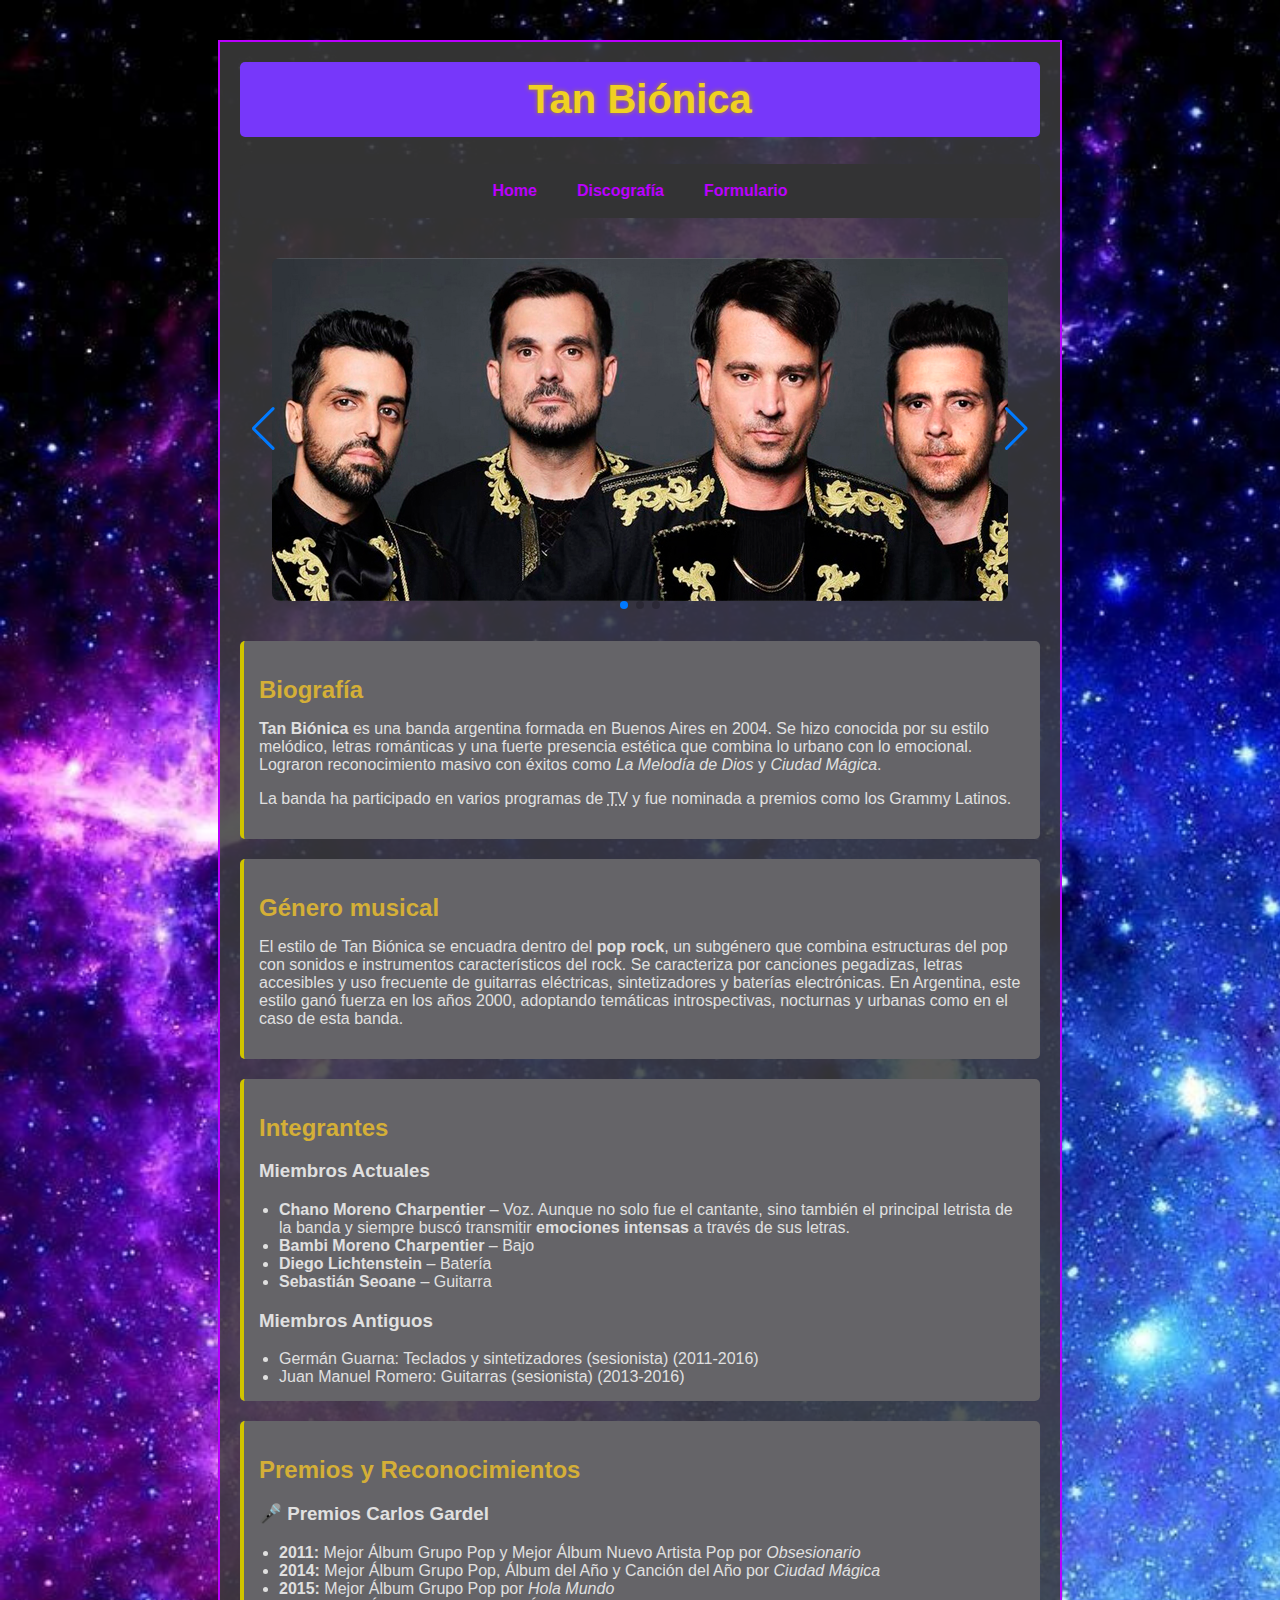
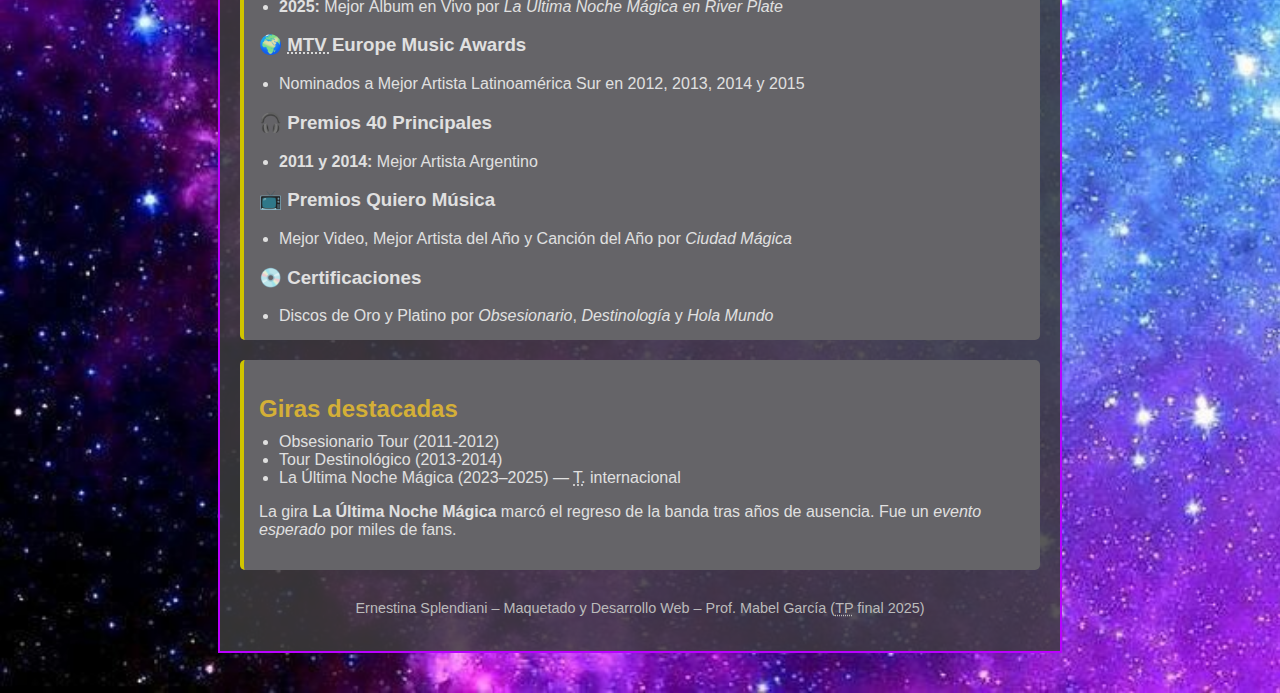
<file: index.html>
<!DOCTYPE html>
<html lang="es">
<head>
  <meta charset="UTF-8">
  <title>Tan Bionica</title>
  <meta name="viewport" content="width=device-width, initial-scale=1">
  <link rel="stylesheet" href="styles.css" type="text/css">
  <link rel="stylesheet" href="https://cdn.jsdelivr.net/npm/swiper/swiper-bundle.min.css" type="text/css">
</head>

<body>

<div class="main">
    <header>
      <h1>Tan Biónica</h1>
    </header>

  <nav>
     <button class="menu-toggle" aria-label="Abrir menú">
  <img src="burger-bar.png" alt="Menú" width="30">
</button>

    <ul>
        <li>
        <a href="index.html">Home</a>
        <ul class="submenu">
       <li><a href="index.html#bio">Biografía</a></li>
      <li><a href="index.html#Generomusical">Género musical</a></li>
      <li><a href="index.html#Integrantes">Integrantes</a></li>
      <li><a href="index.html#Premios">Premios</a></li>
      <li><a href="index.html#Giras">Giras</a></li>
        </ul>
      </li>
      <li>
        <a href="discografia.html">Discografía</a>
        <ul class="submenu">
          <li><a href="discografia.html#disco1">Canciones del huracán</a></li>
          <li><a href="discografia.html#disco2">Huracán / Wonderful noches</a></li>
          <li><a href="discografia.html#disco3">Obsesionario</a></li>
          <li><a href="discografia.html#disco4">Destinología</a></li>
          <li><a href="discografia.html#disco5">Hola mundo</a></li>
        </ul>
      </li>
       <li><a href="formulario.html">Formulario</a></li>
    </ul>
  </nav>
<main>
  <div class="swiper">
    <div class="swiper-wrapper">
      <div class="swiper-slide"><img src="imagen1.jpg" alt="Imagen 1"></div>
      <div class="swiper-slide"><img src="imagen2.png" alt="Imagen 2"></div>
      <div class="swiper-slide"><img src="imagen3.jpg" alt="Imagen 3"></div>
    </div>

    <div class="swiper-button-next"></div>
    <div class="swiper-button-prev"></div>
    <div class="swiper-pagination"></div>
  </div>

  <section id="bio">
    <h2>Biografía</h2>
    <p><strong>Tan Biónica</strong> es una banda argentina formada en Buenos Aires en 2004. Se hizo conocida por su estilo melódico, letras románticas y una fuerte presencia estética que combina lo urbano con lo emocional. Lograron reconocimiento masivo con éxitos como <em>La Melodía de Dios</em> y <em>Ciudad Mágica</em>.</p>
    <p>La banda ha participado en varios programas de <abbr title="Televisión">TV</abbr> y fue nominada a premios como los Grammy Latinos.</p>
  </section>

  <section id="Generomusical">
    <h2>Género musical</h2>
    <p>El estilo de Tan Biónica se encuadra dentro del <strong>pop rock</strong>, un subgénero que combina estructuras del pop con sonidos e instrumentos característicos del rock. Se caracteriza por canciones pegadizas, letras accesibles y uso frecuente de guitarras eléctricas, sintetizadores y baterías electrónicas. En Argentina, este estilo ganó fuerza en los años 2000, adoptando temáticas introspectivas, nocturnas y urbanas como en el caso de esta banda.</p>
  </section>

  <section id="Integrantes">
    <h2>Integrantes</h2>
    <h3>Miembros Actuales</h3>
    <ul>
      <li><strong>Chano Moreno Charpentier</strong> – Voz. Aunque no solo fue el cantante, sino también el principal letrista de la banda y siempre buscó transmitir <strong>emociones intensas</strong> a través de sus letras.</li>
      <li><strong>Bambi Moreno Charpentier</strong> – Bajo</li>
      <li><strong>Diego Lichtenstein</strong> – Batería</li>
      <li><strong>Sebastián Seoane</strong> – Guitarra</li>
    </ul>
    <h3>Miembros Antiguos</h3>
    <ul>
      <li>Germán Guarna: Teclados y sintetizadores (sesionista) (2011-2016)</li>
      <li>Juan Manuel Romero: Guitarras (sesionista) (2013-2016)</li>
    </ul>
  </section>

  <section id="Premios">
    <h2>Premios y Reconocimientos</h2>

    <h3>🎤 Premios Carlos Gardel</h3>
    <ul>
      <li><strong>2011:</strong> Mejor Álbum Grupo Pop y Mejor Álbum Nuevo Artista Pop por <em>Obsesionario</em></li>
      <li><strong>2014:</strong> Mejor Álbum Grupo Pop, Álbum del Año y Canción del Año por <em>Ciudad Mágica</em></li>
      <li><strong>2015:</strong> Mejor Álbum Grupo Pop por <em>Hola Mundo</em></li>
      <li><strong>2025:</strong> Mejor Álbum en Vivo por <em>La Última Noche Mágica en River Plate</em></li>
    </ul>

    <h3>🌍 <abbr title="Music Television"> MTV </abbr> Europe Music Awards</h3>
    <ul>
      <li>Nominados a Mejor Artista Latinoamérica Sur en 2012, 2013, 2014 y 2015</li>
    </ul>

    <h3>🎧 Premios 40 Principales</h3>
    <ul>
      <li><strong>2011 y 2014:</strong> Mejor Artista Argentino</li>
    </ul>

    <h3>📺 Premios Quiero Música</h3>
    <ul>
      <li>Mejor Video, Mejor Artista del Año y Canción del Año por <em>Ciudad Mágica</em></li>
    </ul>

    <h3>💿 Certificaciones</h3>
    <ul>
      <li>Discos de Oro y Platino por <em>Obsesionario</em>, <em>Destinología</em> y <em>Hola Mundo</em></li>
    </ul>
  </section>

  <section id="Giras">
    <h2>Giras destacadas</h2>
    <ul>
      <li>Obsesionario Tour (2011-2012)</li>
      <li>Tour Destinológico (2013-2014)</li>
      <li>La Última Noche Mágica (2023–2025) — <abbr title="Tour">T.</abbr> internacional</li>
    </ul>
    <p>La gira <strong>La Última Noche Mágica</strong> marcó el regreso de la banda tras años de ausencia. Fue un <em>evento esperado</em> por miles de fans.</p>
  </section>
</main>
  <footer>
    <p>Ernestina Splendiani – Maquetado y Desarrollo Web – Prof. Mabel García (<abbr title="Trabajo Práctico">TP</abbr> final 2025)</p>
  </footer>
</div>

<script src="https://cdn.jsdelivr.net/npm/swiper/swiper-bundle.min.js"></script>
<script>
  const swiper = new Swiper('.swiper', {
    loop: true,
    autoplay: {
      delay: 2500,
      disableOnInteraction: false,
    },
    navigation: {
      nextEl: '.swiper-button-next',
      prevEl: '.swiper-button-prev',
    },
    pagination: {
      el: '.swiper-pagination',
      clickable: true,
    },
  });
</script>

<script>
  const links = document.querySelectorAll("nav a");
  links.forEach(link => {
    link.addEventListener("click", function () {
      document.querySelectorAll("h2").forEach(h => h.classList.remove("destacado"));
      const hash = this.getAttribute("href").split("#")[1];
      if (hash) {
        setTimeout(() => {
          const section = document.getElementById(hash);
          if (section) {
            const h2 = section.querySelector("h2");
            if (h2) h2.classList.add("destacado");
          }
        }, 100);
      }
    });
  });
</script>


<script>
  // Toggle menú principal
  const menuToggle = document.querySelector('.menu-toggle');
  const menu = document.querySelector('nav > ul');
  menuToggle.addEventListener('click', () => {
    menu.classList.toggle('active');
  });

  // Toggle submenús en móvil
  const submenuToggles = document.querySelectorAll('nav a.toggle-submenu');
  submenuToggles.forEach(link => {
    link.addEventListener('click', (e) => {
      e.preventDefault();
      const li = link.parentElement;
      li.classList.toggle('open');
    });
  });
</script>

</body>
</html>
</file>
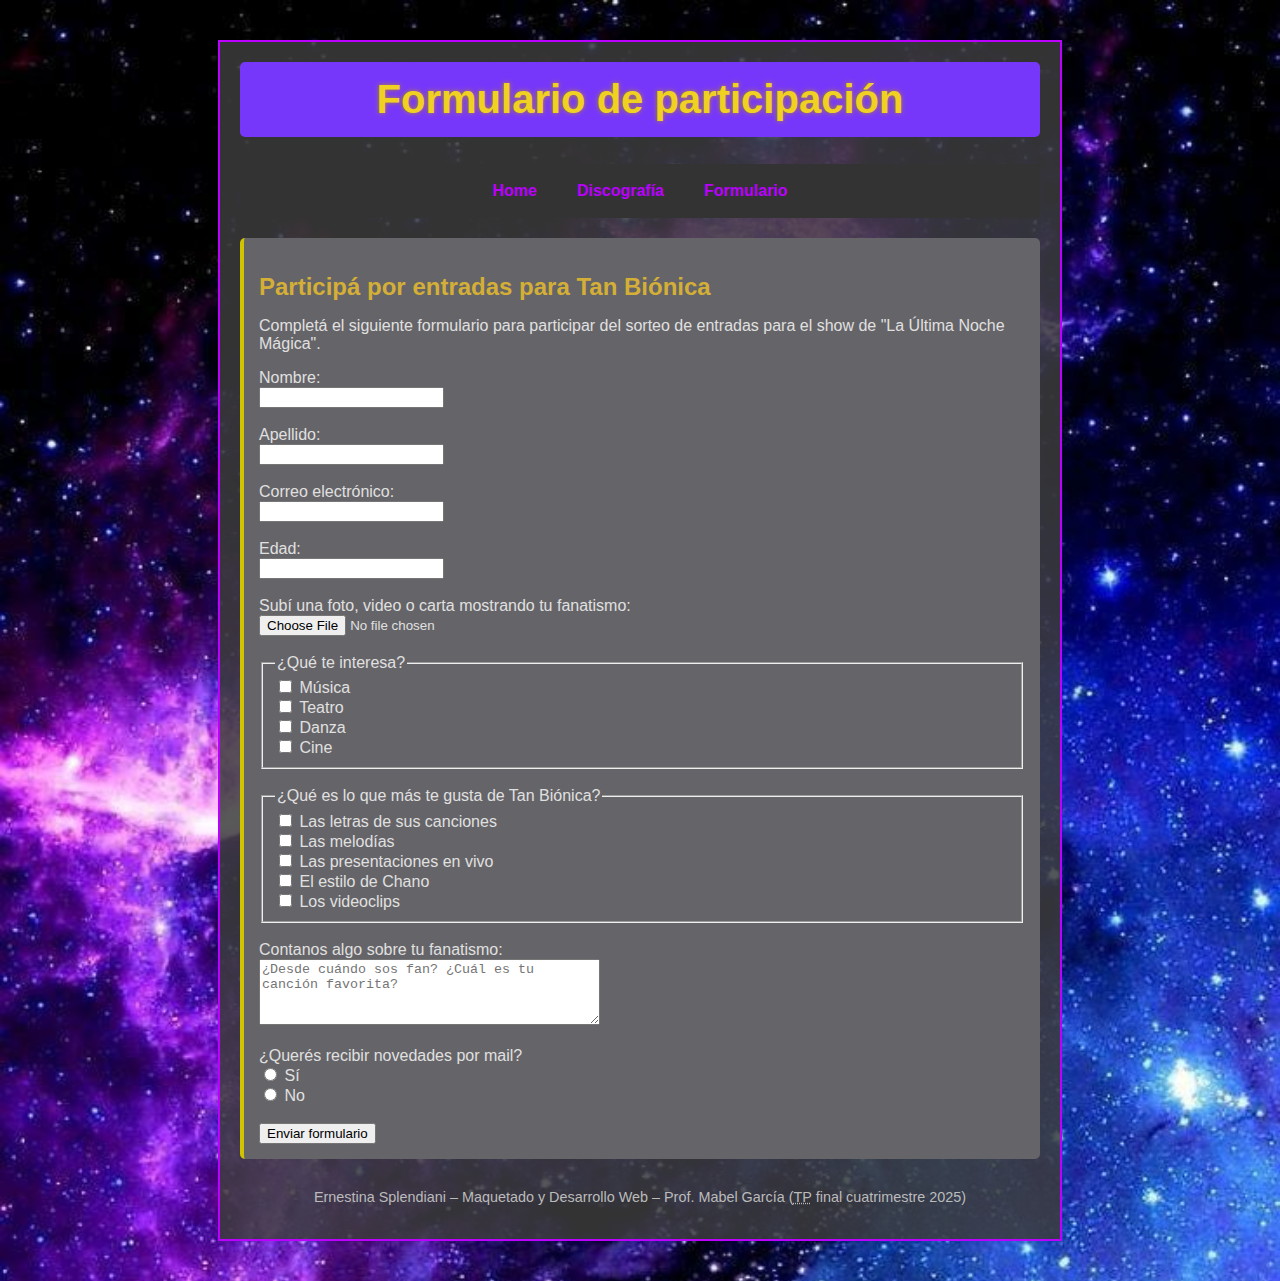
<file: formulario.html>
<!DOCTYPE html>
<html lang="es">
<head>
  <meta charset="UTF-8">
  <meta name="viewport" content="width=device-width, initial-scale=1.0">
  <title>Formulario - Tan Biónica</title>
  <link rel="stylesheet" href="styles.css" type="text/css">
</head>
<body>
 <div class="main">
    <header>
      <h1>Formulario de participación</h1>
    </header>

    <nav>
     <button class="menu-toggle" aria-label="Abrir menú">
  <img src="burger-bar.png" alt="Menú" width="30">
</button>

    <ul>
        <li>
        <a href="index.html">Home</a>
        <ul class="submenu">
       <li><a href="index.html#bio">Biografía</a></li>
      <li><a href="index.html#Generomusical">Género musical</a></li>
      <li><a href="index.html#Integrantes">Integrantes</a></li>
      <li><a href="index.html#Premios">Premios</a></li>
      <li><a href="index.html#Giras">Giras</a></li>
        </ul>
      </li>
      <li>
        <a href="discografia.html">Discografía</a>
        <ul class="submenu">
          <li><a href="discografia.html#disco1">Canciones del huracán</a></li>
          <li><a href="discografia.html#disco2">Huracán / Wonderful noches</a></li>
          <li><a href="discografia.html#disco3">Obsesionario</a></li>
          <li><a href="discografia.html#disco4">Destinología</a></li>
          <li><a href="discografia.html#disco5">Hola mundo</a></li>
        </ul>
      </li>
       <li><a href="formulario.html">Formulario</a></li>
    </ul>
  </nav>
  <main>
<section>
  <h2>Participá por entradas para Tan Biónica</h2>
  <p>Completá el siguiente formulario para participar del sorteo de entradas para el show de "La Última Noche Mágica".</p>

  <form id="miFormulario">
    <!-- Datos personales/text -->
    <label for="nombre">Nombre:</label><br>
    <input type="text" id="nombre" name="nombre" required><br><br>

    <label for="apellido">Apellido:</label><br>
    <input type="text" id="apellido" name="apellido" required><br><br>

    <label for="email">Correo electrónico:</label><br>
    <input type="email" id="email" name="email" required><br><br>

    <label for="edad">Edad:</label><br>
    <input type="number" id="edad" name="edad" min="0" required><br><br>

    <!-- Archivo -->
    <label for="archivo">Subí una foto, video o carta mostrando tu fanatismo:</label><br>
    <input type="file" id="archivo" name="archivo" accept="image/*,video/*,.txt,.pdf" required><br><br>

    <!-- Intereses culturales/checkbox -->
    <fieldset>
      <legend>¿Qué te interesa?</legend>
      <input type="checkbox" id="musica" name="intereses" value="Música">
      <label for="musica">Música</label><br>

      <input type="checkbox" id="teatro" name="intereses" value="Teatro">
      <label for="teatro">Teatro</label><br>

      <input type="checkbox" id="danza" name="intereses" value="Danza">
      <label for="danza">Danza</label><br>

      <input type="checkbox" id="cine" name="intereses" value="Cine">
      <label for="cine">Cine</label><br>
    </fieldset><br>

    <!-- Preferencias sobre Tan Biónica/ checkbox -->
    <fieldset>
      <legend>¿Qué es lo que más te gusta de Tan Biónica?</legend>
      <input type="checkbox" id="letras" name="gustos" value="Letras">
      <label for="letras">Las letras de sus canciones</label><br>

      <input type="checkbox" id="melodias" name="gustos" value="Melodías">
      <label for="melodias">Las melodías</label><br>

      <input type="checkbox" id="vivo" name="gustos" value="En vivo">
      <label for="vivo">Las presentaciones en vivo</label><br>

      <input type="checkbox" id="chano" name="gustos" value="Chano">
      <label for="chano">El estilo de Chano</label><br>

      <input type="checkbox" id="videoclips" name="gustos" value="Videoclips">
      <label for="videoclips">Los videoclips</label><br>
    </fieldset><br>

    <!-- Comentario adicional -->
    <label for="comentarios">Contanos algo sobre tu fanatismo:</label><br>
    <textarea id="comentarios" name="comentarios" rows="4" cols="40" placeholder="¿Desde cuándo sos fan? ¿Cuál es tu canción favorita?"></textarea><br><br>

    <!-- Newsletter -->
    <label>¿Querés recibir novedades por mail?</label><br>
    <input type="radio" id="si" name="novedades" value="Sí" required>
    <label for="si">Sí</label><br>
    <input type="radio" id="no" name="novedades" value="No">
    <label for="no">No</label><br><br>

    <input type="submit" value="Enviar formulario">
  </form>
</section>
</main>


    <footer>
      <p>Ernestina Splendiani – Maquetado y Desarrollo Web – Prof. Mabel García (<abbr title="Trabajo Práctico">TP</abbr> final cuatrimestre 2025)</p>
    </footer>
  </div>

  <script>
    //Redirige a gracias.html 
    document.getElementById("miFormulario").addEventListener("submit", function(event) {
      event.preventDefault();
      window.location.href = "gracias.html";
    });
  </script>
<script>
  //Toggle menú principal
  const menuToggle = document.querySelector('.menu-toggle');
  const menu = document.querySelector('nav > ul');
  menuToggle.addEventListener('click', () => {
    menu.classList.toggle('active');
  });

  //Toggle submenús en móvil
  const submenuToggles = document.querySelectorAll('nav a.toggle-submenu');
  submenuToggles.forEach(link => {
    link.addEventListener('click', (e) => {
      e.preventDefault();
      const li = link.parentElement;
      li.classList.toggle('open');
    });
  });
</script>
</body>
</html>
</file>
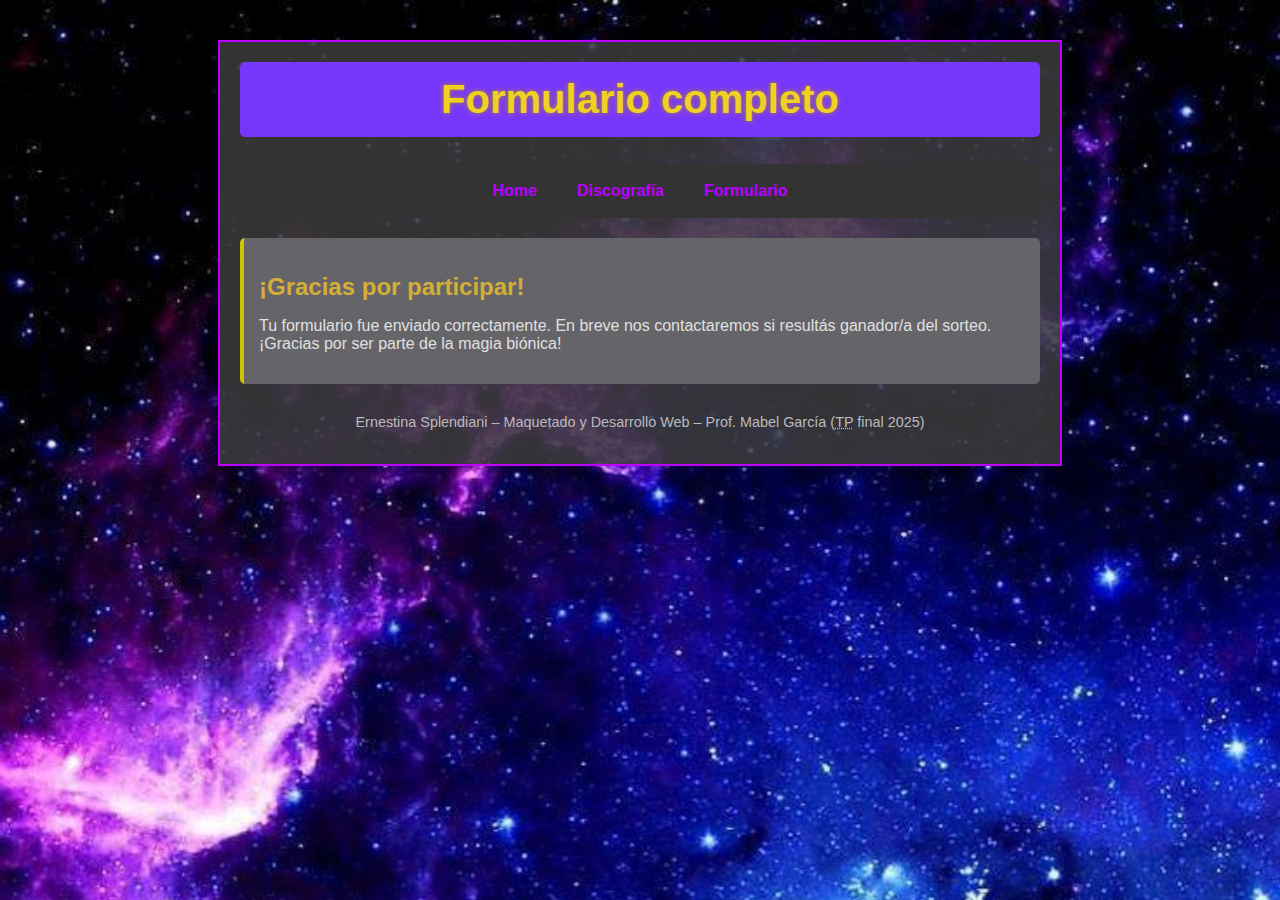
<file: gracias.html>
<!DOCTYPE html>
<html lang="es">
<head>
  <meta charset="UTF-8">
  <meta name="viewport" content="width=device-width, initial-scale=1.0">
  <title>¡Gracias!</title>
  <link rel="stylesheet" href="styles.css" type="text/css">
</head>
<body>
  <div class="main">
    <header>
      <h1>Formulario completo</h1>
    </header>

  <nav>
     <button class="menu-toggle" aria-label="Abrir menú">
  <img src="burger-bar.png" alt="Menú" width="30">
</button>

    <ul>
        <li>
        <a href="index.html">Home</a>
        <ul class="submenu">
       <li><a href="index.html#bio">Biografía</a></li>
      <li><a href="index.html#Generomusical">Género musical</a></li>
      <li><a href="index.html#Integrantes">Integrantes</a></li>
      <li><a href="index.html#Premios">Premios</a></li>
      <li><a href="index.html#Giras">Giras</a></li>
        </ul>
      </li>
      <li>
        <a href="discografia.html">Discografía</a>
        <ul class="submenu">
          <li><a href="discografia.html#disco1">Canciones del huracán</a></li>
          <li><a href="discografia.html#disco2">Huracán / Wonderful noches</a></li>
          <li><a href="discografia.html#disco3">Obsesionario</a></li>
          <li><a href="discografia.html#disco4">Destinología</a></li>
          <li><a href="discografia.html#disco5">Hola mundo</a></li>
        </ul>
      </li>
       <li><a href="formulario.html">Formulario</a></li>
    </ul>
  </nav>
<main>
    <section>
          <h2>¡Gracias por participar!</h2>
      <p>Tu formulario fue enviado correctamente. En breve nos contactaremos si resultás ganador/a del sorteo. ¡Gracias por ser parte de la magia biónica!</p>
    </section>
</main>
    <footer>
     <p>Ernestina Splendiani – Maquetado y Desarrollo Web – Prof. Mabel García (<abbr title="Trabajo Práctico">TP</abbr> final 2025)</p>
    </footer>
  </div>
<script>
  // Toggle menú principal
  const menuToggle = document.querySelector('.menu-toggle');
  const menu = document.querySelector('nav > ul');
  menuToggle.addEventListener('click', () => {
    menu.classList.toggle('active');
  });

  // Toggle submenús en móvil
  const submenuToggles = document.querySelectorAll('nav a.toggle-submenu');
  submenuToggles.forEach(link => {
    link.addEventListener('click', (e) => {
      e.preventDefault();
      const li = link.parentElement;
      li.classList.toggle('open');
    });
  });
</script>

</body>
</html>
</file>
<file: styles.css>
/* === ENCABEZADO (Header) === */
.header-container {
  display: flex;
  flex-direction: column;
  align-items: center; /* Centra contenido del header horizontalmente */
}
.header-container h1 {
  order: 1; /* Cambia el orden del h1 en el contenedor flex */
  margin-bottom: 10px;
}
.header-container nav {
  order: 2; /* Navegación debajo del h1 */
  width: 100%;
  max-width: 800px;
}

/* === ESTILOS GENERALES === */
body {
  margin: 0;
  font-family: 'Poppins', sans-serif;
  background: url(fondo.jpg); /* Imagen de fondo */
  background-size: cover;
  color: #e0e0e0;
  display: flex;
  flex-direction: column;
  align-items: center;
}

/* Contenedor principal */
.main {
  width: 800px;
  margin: 40px auto;
  background-color: rgba(60, 60, 60, 0.85); /* Fondo oscuro semi-transparente */
  padding: 20px;
  border: 2px solid #bb00ff; /* Borde violeta */
}

/* Pie de página */
footer {
  text-align: center;
  margin-top: 30px;
  font-size: 0.9rem;
  color: #bbb;
}

/* === TÍTULO PRINCIPAL === */
h1 {
  text-align: center;
  font-family: 'Orbitron', sans-serif;
  background-color: #7737fa;
  color: #F0D122;
  padding: 15px;
  margin-top: 0;
  border-radius: 5px;
  font-size: 2.5rem;
  text-shadow: 0 0 5px #b08a25;
}

/* === MENÚ DE NAVEGACIÓN === */
nav {
  background-color: #333334;
  padding: 12px;
  text-align: center;
  border-radius: 5px;
  margin-bottom: 20px;
  position: relative;
}

/* Botón de menú hamburguesa (responsive) */
.menu-toggle {
  display: none;
  font-size: 28px;
  background: none;
  border: none;
  color: #bb00ff;
  cursor: pointer;
  position: absolute;
  top: 12px;
  left: 12px;
  z-index: 1200;
}

/* Lista del menú */
nav ul {
  list-style: none;
  margin: 0;
  padding: 0;
  display: inline-flex;
  gap: 20px;
}

/* Ítems del menú */
nav ul li {
  position: relative;
}

/* Enlaces del menú */
nav a {
  color: #bb00ff;
  text-decoration: none;
  font-weight: bold;
  transition: color 0.3s;
  padding: 6px 10px;
  display: block;
}

nav a:hover {
  color: #ffffff;
}

/* === SUBMENÚS === */
.submenu {
  display: none;
  opacity: 0;
  pointer-events: none;
  position: absolute;
  top: 100%;
  left: 0;
  min-width: 200px;
  background-color: rgba(0, 0, 0, 0.8);
  border-radius: 5px;
  box-shadow: 0 0 10px #bb00ff;
  transition: opacity 0.3s ease;
  z-index: 1000;
  flex-direction: column;
  padding: 10px 0;
}

nav ul li:hover .submenu {
  display: flex;
  opacity: 1;
  pointer-events: auto;
}

.submenu li {
  padding: 0;
}

.submenu a {
  padding: 8px 20px;
  color: #bb00ff;
  font-weight: normal;
}

.submenu a:hover {
  color: #fff;
  background-color: #330066;
  border-radius: 3px;
}

/* === IMÁGENES === */
img {
  display: block;
  margin: 20px auto;
  max-width: 100%;
  height: auto;
  border-radius: 8px;
}

/* === SECCIONES DE CONTENIDO === */
section {
  margin: 20px 0;
  padding: 15px;
  background-color: #656468;
  border-left: 4px solid #d0c400;
  border-radius: 5px;
  text-align: left;
}

section h2 {
  color: #d4af37;
  margin-bottom: 10px;
}

/* Listas */
ul, ol {
  margin: 0 0 0 20px;
  padding: 0;
}

/* === SLIDESHOW DE IMÁGENES === */
.cycle-slideshow {
  position: relative;
  width: 100%;
  max-width: 700px;
  margin: 20px auto;
  border: 3px solid #bb00ff;
  border-radius: 10px;
  overflow: hidden;
  box-shadow: 0 0 15px #bb00ff;
}

.cycle-slideshow img {
  width: 100%;
  display: block;
}

.cycle-prev,
.cycle-next {
  position: absolute;
  top: 50%;
  transform: translateY(-50%);
  background-color: rgba(0,0,0,0.5);
  color: white;
  padding: 10px 15px;
  cursor: pointer;
  font-size: 24px;
  z-index: 100;
  user-select: none;
  border-radius: 5px;
}

.cycle-prev {
  left: 10px;
}

.cycle-next {
  right: 10px;
}

.cycle-prev:hover,
.cycle-next:hover {
  background-color: rgba(187, 0, 255, 0.8);
}

/* Estilo para bloques destacados */
.destacado {
  background-color: #bb00ff;
  color: white;
  padding: 10px;
  border-radius: 5px;
  text-shadow: 0 0 5px black;
}

/* === SECCIÓN DE VIDEO === */
.video {
  margin: 30px 0;
  background-color: #656468;
  padding: 20px;
  border-left: 4px solid #d0c400;
  border-radius: 5px;
  text-align: center;
}

.video h2 {
  color: #d4af37;
  margin-bottom: 10px;
}

.video video {
  width: 100%;
  max-width: 100%;
  height: auto;
  display: block;
  margin: 0 auto;
  border-radius: 10px;
}

/* === MEDIA QUERIES === */

/* Tablets */
@media screen and (max-width: 800px) {
  .main {
    width: 90%;
  }

  nav ul {
    flex-wrap: wrap;
    justify-content: center;
  }

  .menu-toggle {
    display: block; /* Mostrar el botón hamburguesa */
    position: relative;
    z-index: 1200;
  }

  nav ul {
    display: none;
    flex-direction: column;
    background-color: rgba(0, 0, 0, 0.9);
    position: absolute;
    top: 100%;
    left: 0;
    width: 200px;
    border-radius: 0 0 5px 5px;
    box-shadow: 0 4px 8px rgba(0, 0, 0, 0.3);
    z-index: 1000;
  }

  nav ul.active {
    display: flex;
  }

  nav ul li {
    border-bottom: 1px solid #bb00ff;
  }

  nav ul li:last-child {
    border-bottom: none;
  }

  nav ul li a {
    padding: 12px 20px;
    font-weight: normal;
  }

  .header-container h1 {
    order: 2;
    margin-top: 10px;
    margin-bottom: 20px;
  }
}

/* Celulares pequeños */
@media screen and (max-width: 300px) {
  .main {
    width: 95%;
    padding: 10px;
  }

  h1 {
    font-size: 1.8rem;
  }

  section {
    padding: 10px;
  }

  img {
    width: 90%;
  }

  .menu-toggle {
    font-size: 18px;
    top: 8px;
    left: 8px;
  }

  .video video {
    max-height: 180px;
    object-fit: contain;
  }
}

/* Submenús adaptados a mobile */
@media (max-width: 768px) {
  nav ul li > a.toggle-submenu {
    position: relative;
  }

  nav ul li > .submenu {
    display: none;
    opacity: 1;
    position: static;
    background-color: transparent;
    box-shadow: none;
    padding: 0;
  }

  nav ul li.open > .submenu {
    display: block;
  }

  nav ul li > a.toggle-submenu::after {
    content: "▼";
    position: absolute;
    right: 10px;
    font-size: 0.8em;
  }
}
</file>
